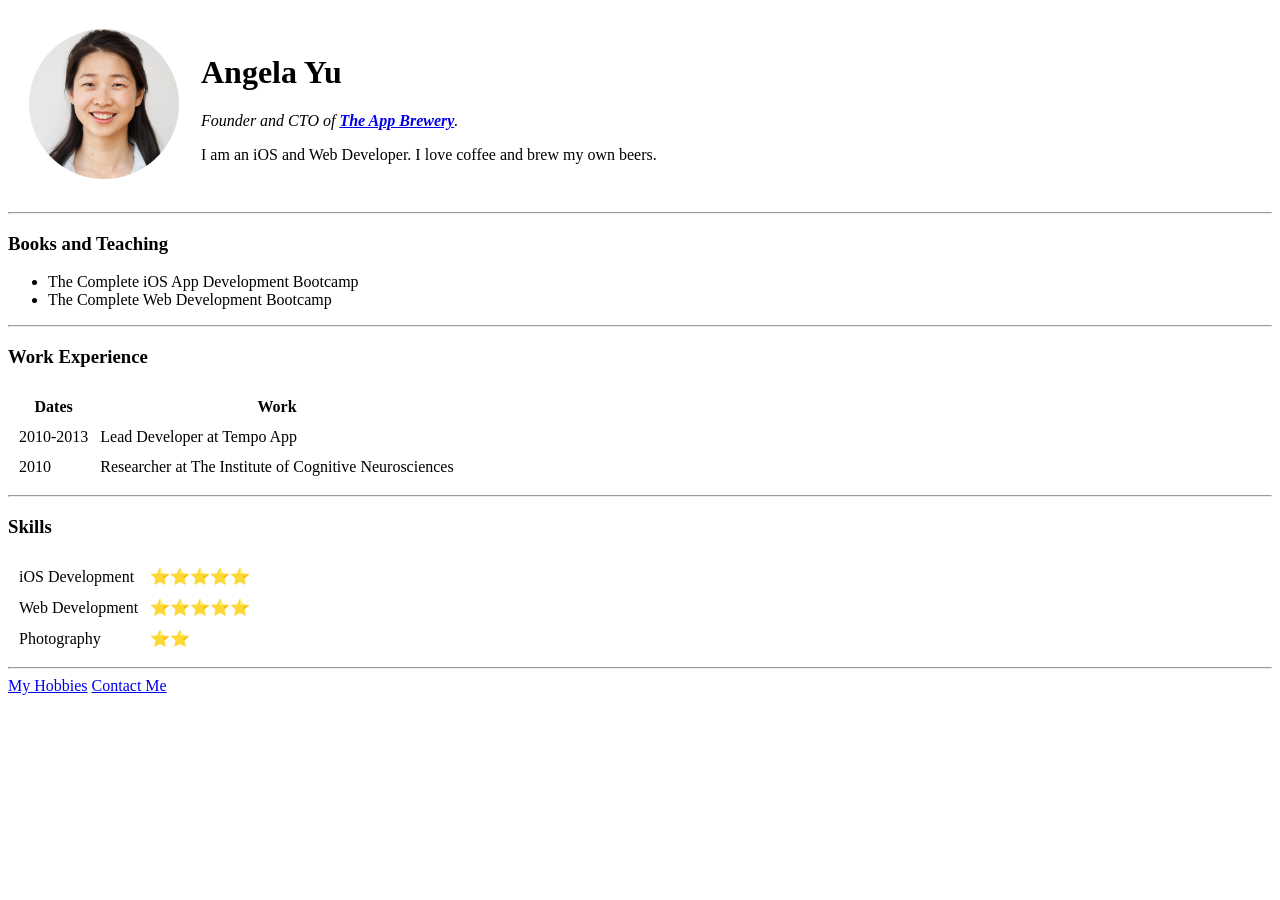
<file: index.html>
<!DOCTYPE html>
<html lang="en" dir="ltr">

<head>
  <meta charset="utf-8">
  <title>Angela's Personal Site</title>
</head>

<body>
  <table cellspacing="20">
    <tr>
      <td><img src="Angela imge.png" alt="angela profile picture" height="150" width="150"></td>
      <td>  <h1>Angela Yu</h1>
        <p><em>Founder and CTO of <strong><a href="https://appbrewery.com/">The App Brewery</a></strong>.</em></p>
        <p>I am an iOS and Web Developer. I love coffee and brew my own beers.</p></td>
    </tr>
  </table>
  <hr>
  <h3>Books and Teaching</h3>
  <ul>
    <li>The Complete iOS App Development Bootcamp</li>
    <li>The Complete Web Development Bootcamp</li>
  </ul>
  <hr>
  <h3>Work Experience</h3>
  <table cellspacing="10px">
    <thead>
      <tr>
        <th>Dates</th>
        <th>Work</th>
      </tr>
    </thead>
    <tbody>
      <tr>
        <td>2010-2013</td>
        <td>Lead Developer at Tempo App</td>
      </tr>
      <tr>
        <td>2010</td>
        <td>Researcher at The Institute of Cognitive Neurosciences</td>
      </tr>
    </tbody>
  </table>
  <hr>
  <h3>Skills</h3>
  <table cellspacing="10px">
    <tr>
      <td>iOS Development</td>
      <td>⭐⭐⭐⭐⭐</td>
    </tr>
    <tr>
      <td>Web Development</td>
      <td>⭐⭐⭐⭐⭐</td>
    </tr>
    <tr>
      <td>Photography</td>
      <td>⭐⭐</td>
    </tr>
  </table>
  <hr>
  <a href="hobbies.html">My Hobbies</a>
  <a href="contact-me.html">Contact Me</a>
</body>

</html>
</file>
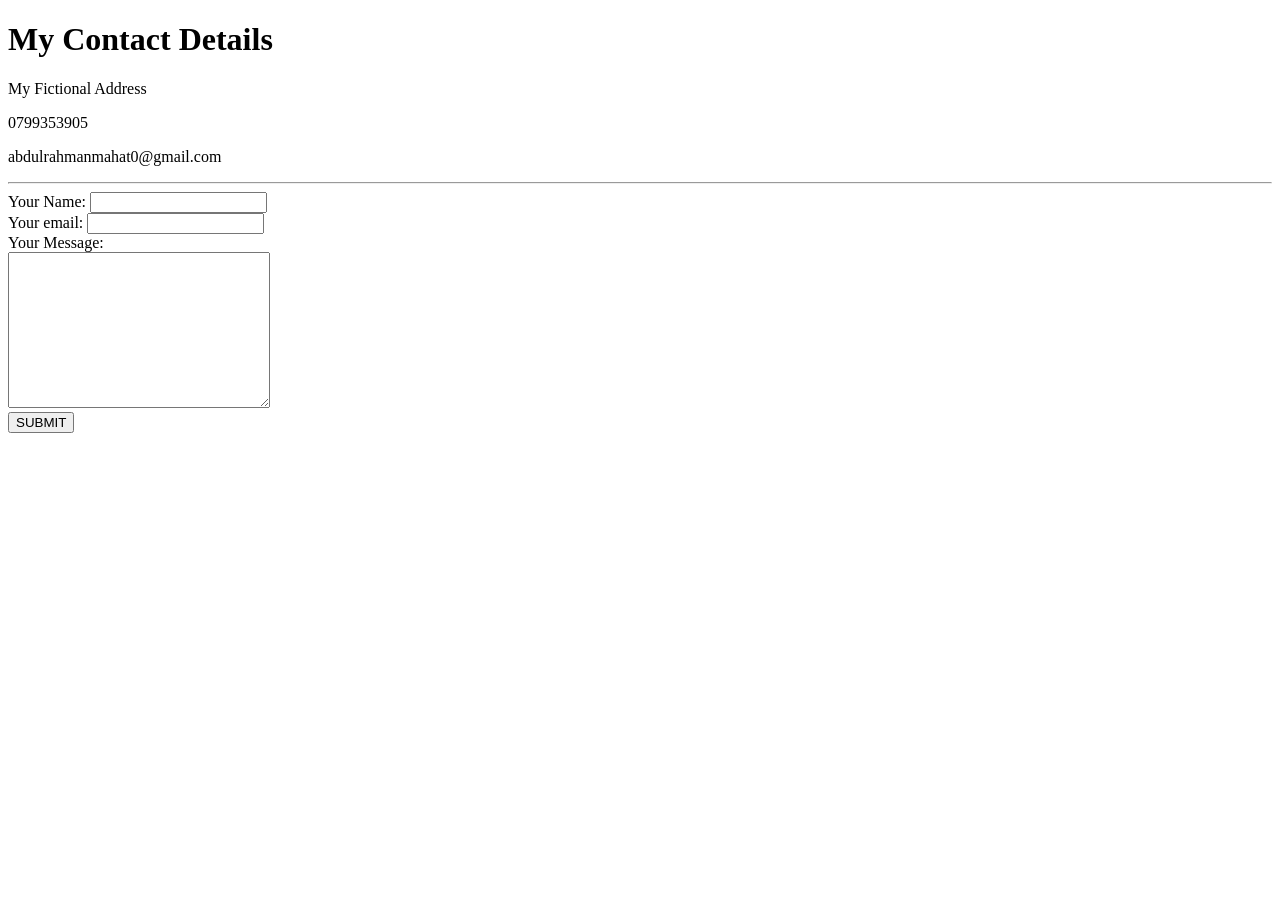
<file: contact-me.html>
<!DOCTYPE html>
<html lang="en" dir="ltr">

<head>
  <meta charset="utf-8">
  <title>Contact Me</title>
</head>

<body>
  <h1>My Contact Details</h1>
  <p>My Fictional Address</p>
  <p>0799353905</p>
  <p>abdulrahmanmahat0@gmail.com</p>
  <hr>
  <form action="mailto:abdulrahmanmahat0@gmail.com method="post"plain enctype="text/plain">
    <label>Your Name:</label>
    <input type="text" name="YourName" value=""><br>
    <label>Your email:</label>
    <input type="email" name="YourEmail" value=""><br>
    <label>Your Message:</label><br>
    <textarea name="YourMessage" rows="10" cols="30"></textarea><br>
    <input type="submit" name="" value="SUBMIT">
  </form>
</body>

</html>
</file>
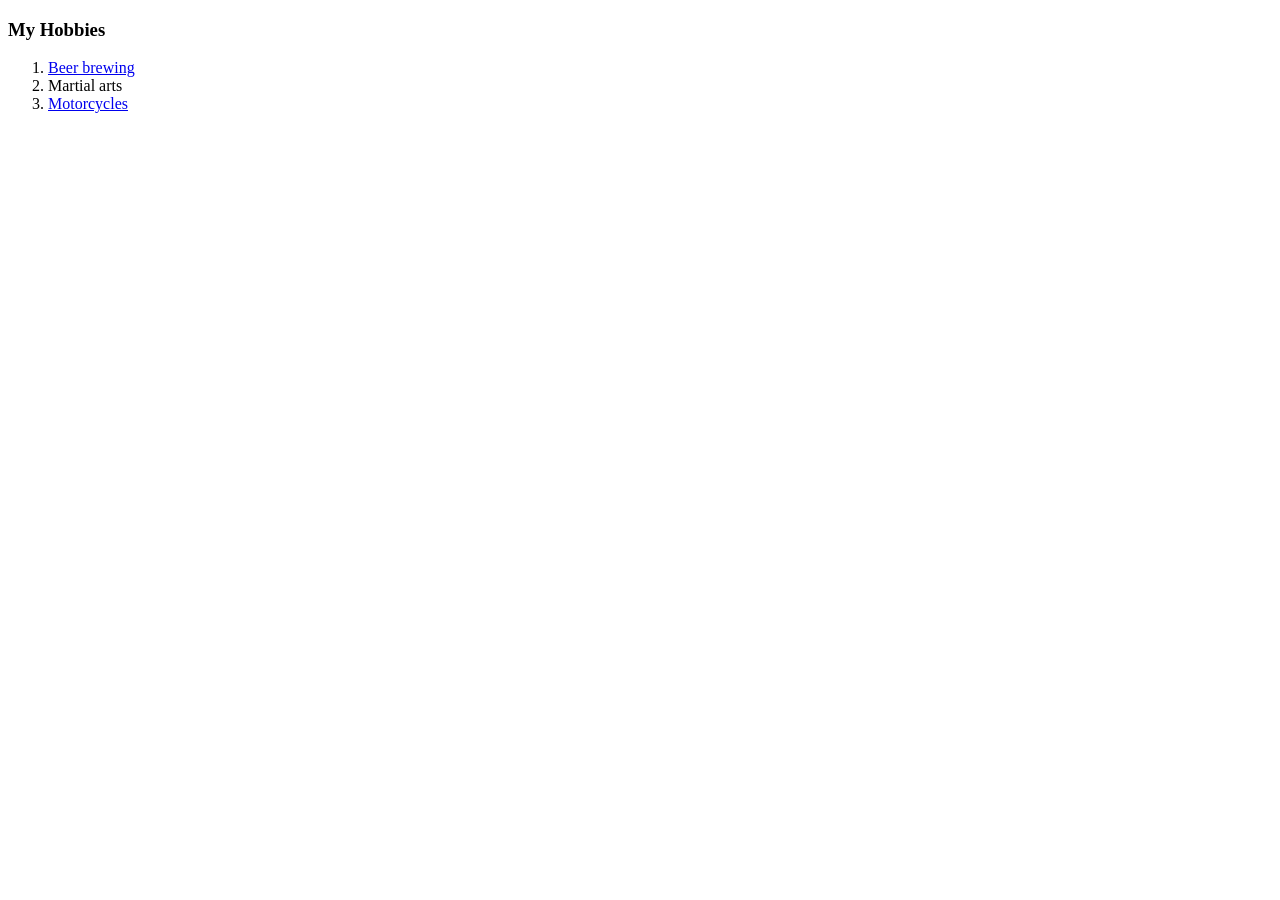
<file: hobbies.html>
<!DOCTYPE html>
<html lang="en" dir="ltr">
  <head>
    <meta charset="utf-8">
    <title>My Hobbies</title>
  </head>
  <body>
    <h3>My Hobbies</h3>
    <ol>
      <li><a href="https://www.youtube.com/watch?v=4qQrMC0m8Cc&t=9s">Beer brewing</a></li>
      <li>Martial arts</li>
      <li><a href="https://pbs.twimg.com/media/DorZtnHXsAAxt04.jpg">Motorcycles</a></li>
    </ol>
  </body>
</html>
</file>
